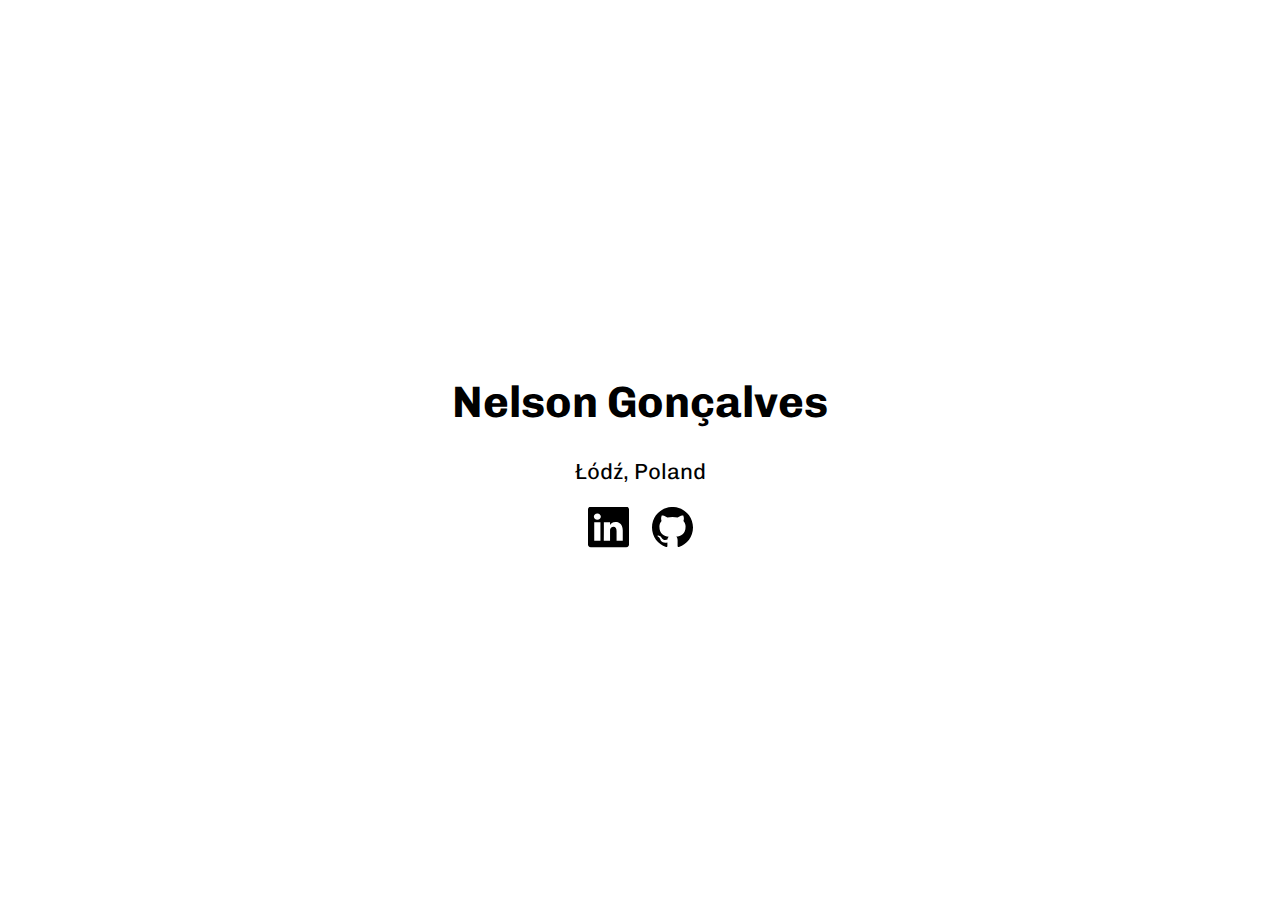
<file: index.html>
<!DOCTYPE html PUBLIC "-//W3C//DTD HTML 4.01//EN" "http://www.w3.org/TR/html4/strict.dtd">
<html>
<head>
    <meta charset="utf-8">
    <meta name="viewport" content="width=device-width, initial-scale=1, shrink-to-fit=no">
    <meta name="description" content="">
    <meta name="author" content="">
    <title>Nelson Gon&ccedil;alves</title>
    <link href='https://fonts.googleapis.com/css?family=Chivo' rel='stylesheet'>
    <link href="custom.css" rel="stylesheet">
</head>
<body>
<div class="container">
    <h1>Nelson Gon&ccedil;alves</h1>
    <p>Ł&oacute;dź, Poland</p>
    <a href="https://www.linkedin.com/in/nelsonmcg"><img src="linkedin-logo.svg" alt="LinkedIn" width="59" height="41"/></a>
    <a href="https://github.com/nelson-mig-l"><img src="github.svg" alt="LinkedIn" width="59" height="41"/></a>
</div>
</body>
</html>
</file>
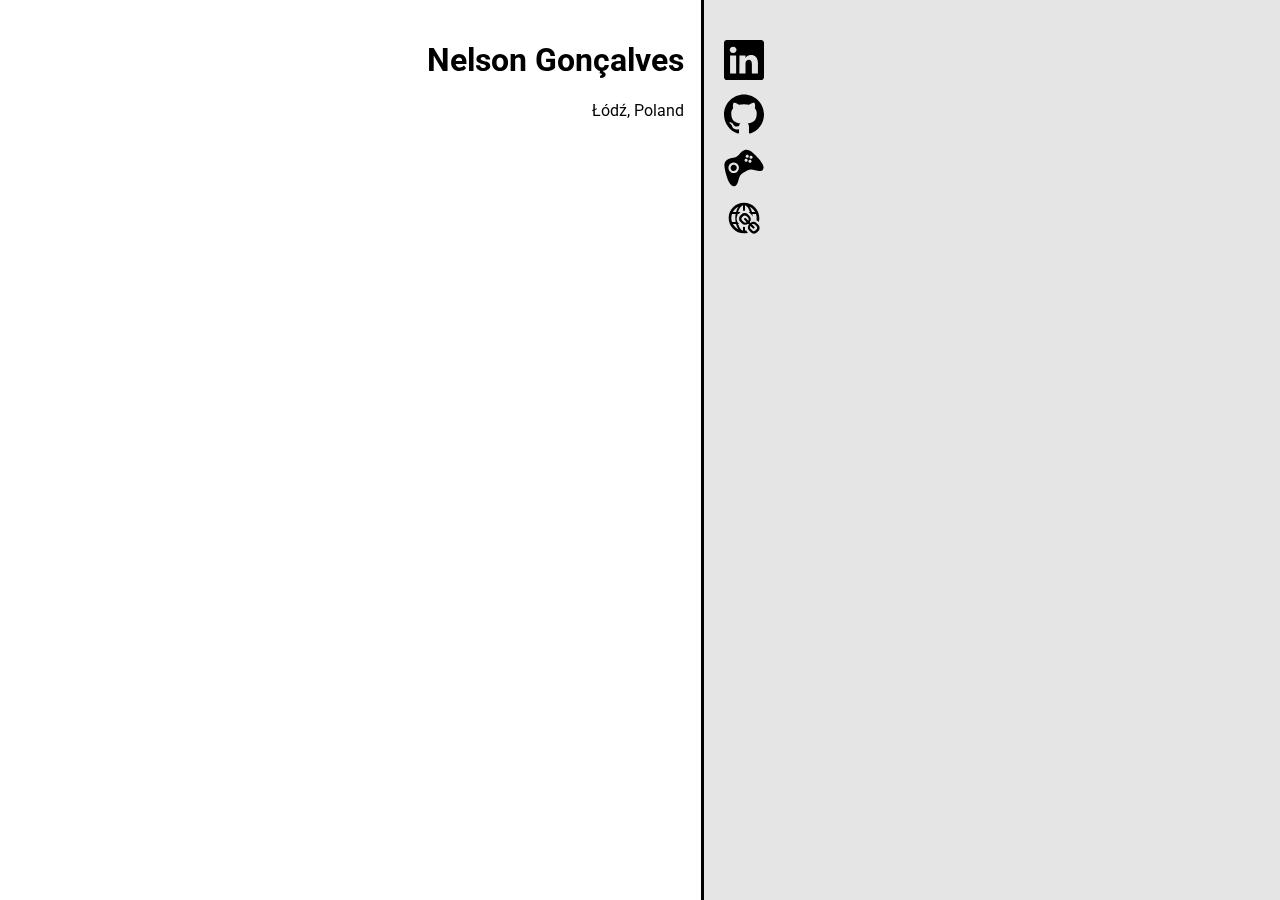
<file: site/index.html>
<!DOCTYPE html>
<html>
<head>
    <meta name="viewport" content="width=device-width, initial-scale=1, shrink-to-fit=no">
    <meta name="description" content="">
    <meta name="author" content="">
    <title>Nelson Gon&ccedil;alves</title>
    <link href="https://fonts.googleapis.com/css?family=Roboto" rel="stylesheet">
    <link href="index.css" rel="stylesheet">
    <link href="circles.css" rel="stylesheet">
</head>
<!-- Made by hand -->
<body class="area">

    <ul class="circles">
        <li></li>
        <li></li>
        <li></li>
        <li></li>
        <li></li>
        <li></li>
        <li></li>
        <li></li>
        <li></li>
        <li></li>
    </ul>

    <main class="split left">
        <div class="content">
            <h1>Nelson Gon&ccedil;alves</h1>
            <p>&#0321;&#0243;d&#378;, Poland</p>
        </div>
    </main>
    <aside class="split right">
        <div class="content">
            <div class="icons">
                <a href="https://www.linkedin.com/in/nelsonmcg">
                    <img class="icon" src="linkedin-logo.svg" alt="LinkedIn" />
                </a><br />
                <a href="https://github.com/nelson-mig-l">
                    <img class="icon" src="github.svg" alt="github" />
                </a><br />
                <a href="https://www.codingame.com/profile/fefa1bad4d461521e1695fb4e0de894a0139391">
                    <img class="icon" src="console-controller.svg" alt="CodinGame" />
                </a><br />
                <a href="https://bazurl.com/about">
                    <img class="icon" src="url.svg" alt="URL shortner" />
                </a>
            </div>
        </div>
    </aside>
</body>
</html>
</file>
<file: custom.css>
body {
    font-family: 'Chivo';
    font-size: 22px;
}

.container {
    position: absolute;
    top: 50%;
    left: 50%;
    -moz-transform: translateX(-50%) translateY(-50%);
    -webkit-transform: translateX(-50%) translateY(-50%);
    transform: translateX(-50%) translateY(-50%);
    text-align: center;
}
</file>
<file: site/index.css>
/* Made by hand */
body {
  font-family: 'Roboto', sans-serif;
  margin: 0;
}

.split {
  height: 100%;
  position: fixed;
  top: 0;
  overflow-x: hidden;
}

.left {
  left: 0;
  min-width: 180px;
  width: 55%;
  text-align: right;
}

.right {
  min-width: 75px;
  width: 45%;
  right: 0;
  text-align: left;
  border-color: black;
  border-width: 3px;
  border-left-style: solid;
  background-color: rgba(127, 127, 127, 0.2);
}

.content {
  padding: 20px;
}

.icons {
  padding-top: 15px;
}

.icons a {
  text-decoration: none;
}

.icon {
  width: 40px;
  height: 40px;
  padding-top: 5px;
  padding-bottom: 5px;
}

@media only screen and (max-width: 600px) {

  .left {
    width: 75%;
  }

  .right {
    width: 25%;
  }
}

/* Congratulations! You found the easter egg. */
</file>
<file: site/circles.css>
.circles {
  position: absolute;
  top: 0;
  left: 0;
  width: 100%;
  height: 100%;
  overflow: hidden;
  margin: 0;
  padding: 0;
}

.circles li {
  position: absolute;
  display: block;
  list-style: none;
  width: 20px;
  height: 20px;
  background: rgba(167, 167, 167, 0.2);
  animation: animate 25s linear infinite;
  bottom: -150px;
}

.circles li:nth-child(1) {
  left: 25%;
  width: 80px;
  height: 80px;
  animation-delay: 0s;
}

.circles li:nth-child(2) {
  left: 10%;
  width: 20px;
  height: 20px;
  animation-delay: 2s;
  animation-duration: 12s;
}

.circles li:nth-child(3) {
  left: 70%;
  width: 20px;
  height: 20px;
  animation-delay: 4s;
}

.circles li:nth-child(4) {
  left: 40%;
  width: 60px;
  height: 60px;
  animation-delay: 0s;
  animation-duration: 18s;
}

.circles li:nth-child(5) {
  left: 65%;
  width: 20px;
  height: 20px;
  animation-delay: 0s;
}

.circles li:nth-child(6) {
  left: 75%;
  width: 110px;
  height: 110px;
  animation-delay: 3s;
}

.circles li:nth-child(7) {
  left: 35%;
  width: 150px;
  height: 150px;
  animation-delay: 7s;
}

.circles li:nth-child(8) {
  left: 50%;
  width: 25px;
  height: 25px;
  animation-delay: 15s;
  animation-duration: 45s;
}

.circles li:nth-child(9) {
  left: 20%;
  width: 15px;
  height: 15px;
  animation-delay: 2s;
  animation-duration: 35s;
}

.circles li:nth-child(10) {
  left: 85%;
  width: 150px;
  height: 150px;
  animation-delay: 0s;
  animation-duration: 11s;
}

@keyframes animate {
  0% {
    transform: translateY(0) rotate(0deg);
    opacity: 1;
    border-radius: 0;
  }
  100% {
    transform: translateY(-1000px) rotate(720deg);
    opacity: 0;
    border-radius: 50%;
  }
}
</file>
